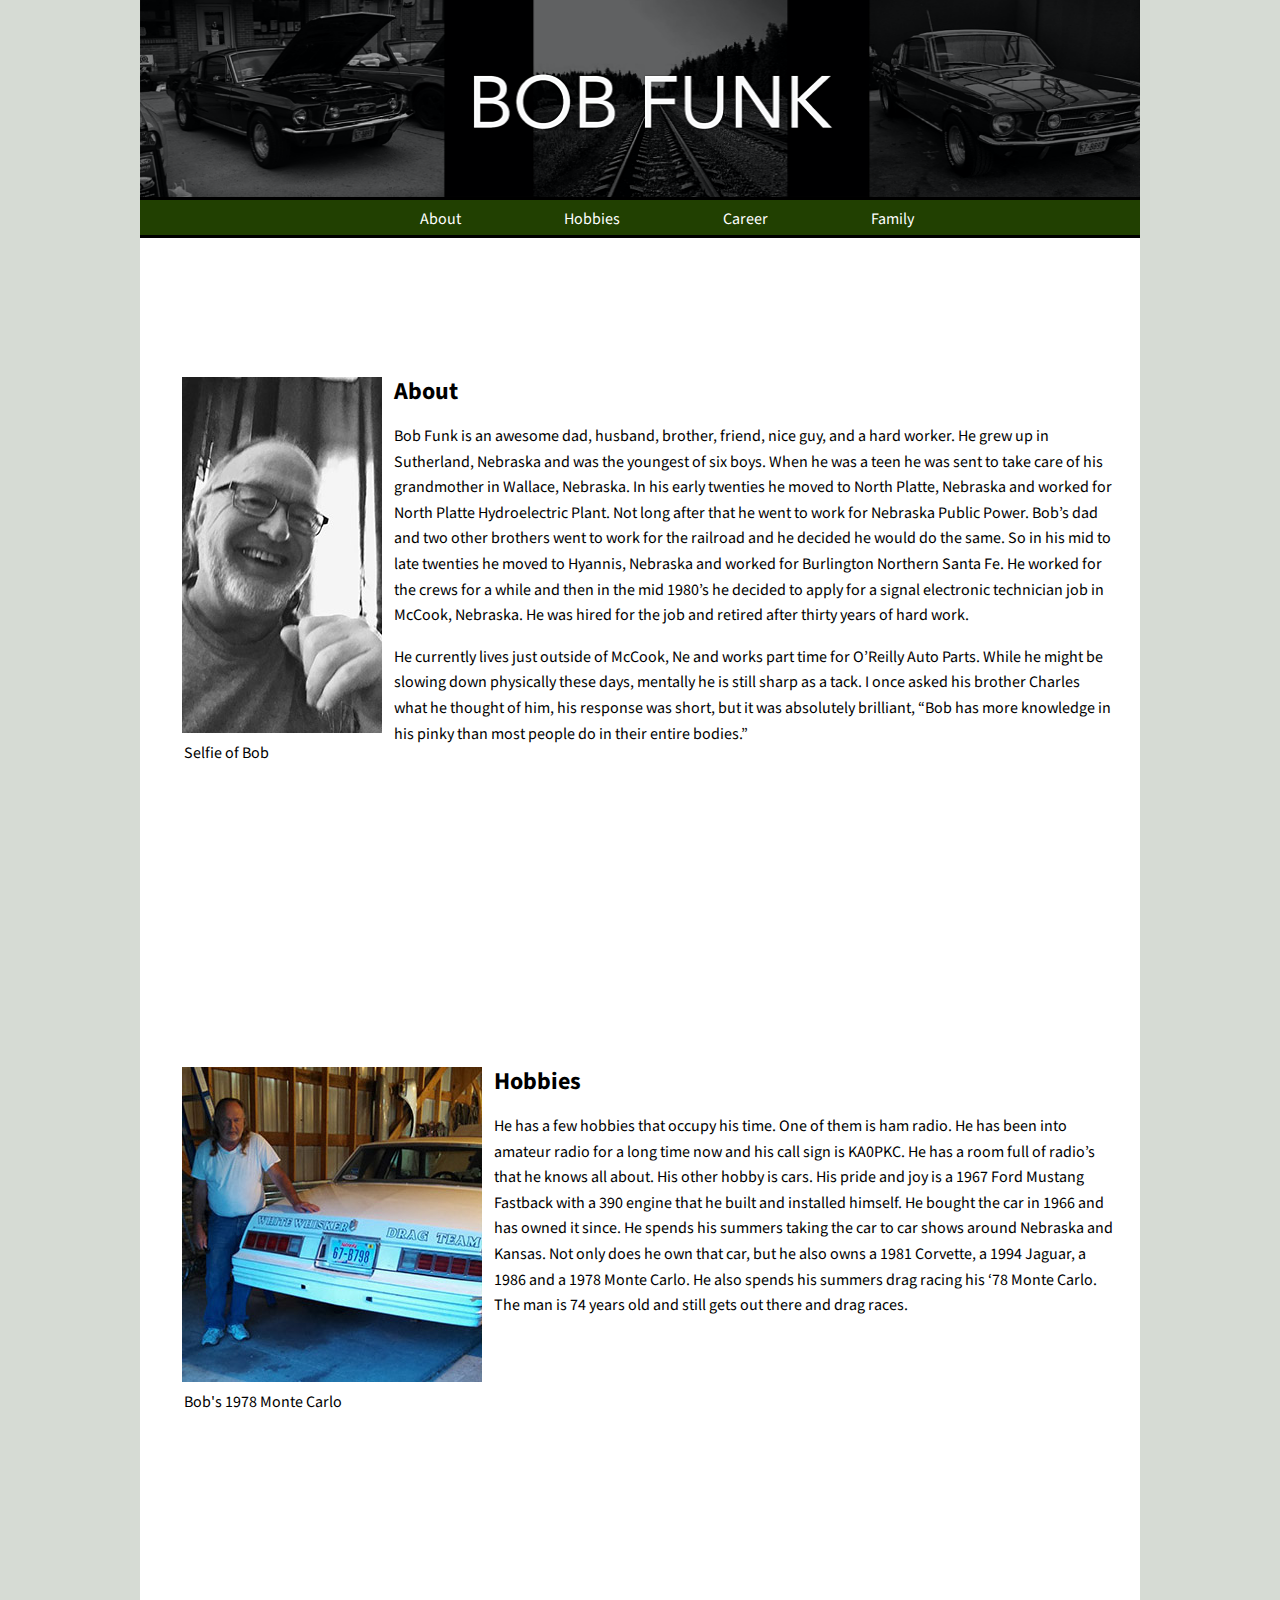
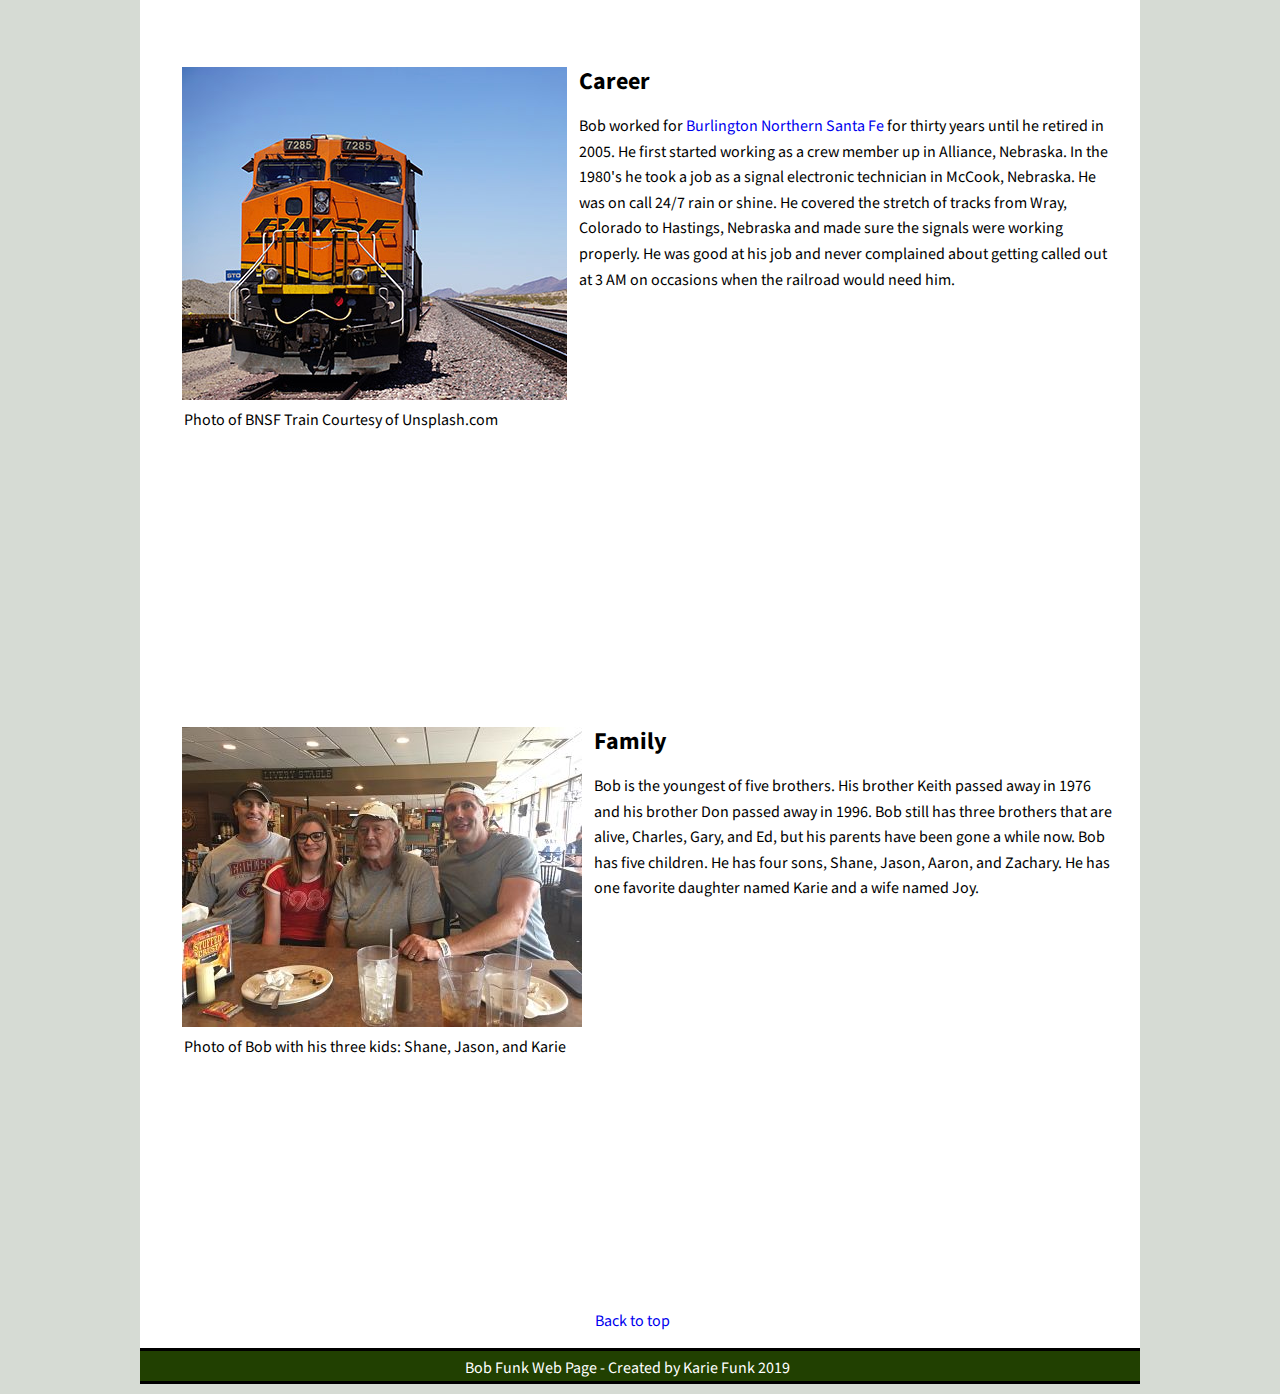
<file: index.html>
<!--Main Index HTML Page-->
<!DOCTYPE html>

<html>

    <head>

      <title>Bob Funk</title>
        
      <html lang="en">

      
      
      <link href="style.css" type="text/css" rel="stylesheet"/>
      
      <link href="https://fonts.googleapis.com/css?family=Mada" rel="stylesheet">

      <link href="https://fonts.googleapis.com/css?family=Staatliches" rel="stylesheet">

        <meta charset="UTF-8">
    
        <meta name="description" 
              content="Bob Funk Web Page" />
    
        <meta name="keywords" 
              content="Bob,Funk,Bob Funk,About,Web" />
    
        <meta http-equiv="author"
              content="Karie Funk" />
      
        <meta charset='UTF-8'/>
    
        
    
    
    </head>

   
    
    
    <body>

      <a name="top"></a>


            <header>
                <h1>
                  <img src="Images/HEADER.png" alt="Bob Funk Logo"/>
                </h1>
                 
            </header>
            
                  
                        <nav>
                            <ul>
                               
                                <li><a href="index.html#about" class="">About</a></li>
                                <li><a href="index.html#hobbies" class="">Hobbies</a></li>
                                <li><a href="index.html#career" class="">Career</a></li>
                                <li><a href="index.html#family" class="">Family</a></li>
                            </ul>
                        </nav>


             
                    



                       
            
                      
           <!--About-->

           
              
             <main>


                

 <br  />


                  <article id="about" class="first">

                              
                           
                              <figure class="fig">
                                          <img src="Images/bob3copy.jpg"  alt="Photo of Bob" class="img" />
                                          <figcaption>Selfie of Bob</figcaption>
                              </figure>

                       
                        <h2 tabindex="0">About</h2>
                        <p>   Bob Funk is an awesome dad, husband, brother, friend, 
                              nice guy, and a hard worker. He grew up in Sutherland, 
                              Nebraska and was the youngest of six boys. When he was 
                              a teen he was sent to take care of his grandmother in Wallace,
                              Nebraska. In his early twenties he moved to North Platte, 
                              Nebraska and worked for North Platte Hydroelectric Plant. 
                              Not long after that he went to work for Nebraska Public Power.
                              Bob’s dad and two other brothers went to work for the railroad 
                              and he decided he would do the same. So in his mid to late 
                              twenties he moved to Hyannis, Nebraska and worked for
                              Burlington Northern Santa Fe. He worked for the crews for a
                              while and then in the mid 1980’s he decided to apply for a 
                              signal electronic technician job in McCook, Nebraska. 
                              He was hired for the job and retired after thirty years of 
                              hard work.
                        </p>
                        <p>
                              He currently lives just outside of McCook, Ne and works part 
                              time for O’Reilly Auto Parts. While he might be slowing down 
                              physically these days, mentally he is still sharp as a tack. 
                              I once asked his brother Charles what he thought of him, 
                              his response was short, but it was absolutely brilliant, 
                              “Bob has more knowledge in his pinky than most people do in 
                              their entire bodies.” 
                        </p>

                  </article>




                  <!--Hobbies-->

             <article id="hobbies" class="second">

                 

                  <figure class="fig">
                        <img src="Images/bobpic8copy.jpg"   alt="Photo of Bob by 1978 Monte Carlo" class="img">
                        <figcaption>Bob's 1978 Monte Carlo</figcaption>
                </figure>
                    
                
                  
                       <h2 tabindex="0">Hobbies</h2>
                        <p>  He has a few hobbies that occupy his time. 
                              One of them is ham radio. He has been into amateur radio for
                              a long time now and his call sign is KA0PKC. He has a room 
                              full of radio’s that he knows all about. His other hobby 
                              is cars. His pride and joy is a 1967 Ford Mustang Fastback 
                              with a 390 engine that he built and installed himself. He 
                              bought the car in 1966 and has owned it since. He spends 
                              his summers taking the car to car shows around Nebraska and 
                              Kansas. Not only does he own that car, but he also owns a 
                              1981 Corvette, a 1994 Jaguar, a 1986 and a 1978 Monte Carlo.
                               He also spends his summers drag racing his ‘78 Monte Carlo. 
                               The man is 74 years old and still gets out there and drag races. 
                        </p>
            </article>

            <!--Career-->

           

            <article id="career" class="third">
                        

            <figure class="fig">
                
                        <img src="Images/train1.jpg"  alt="Photo of BNSF Train">
                        <figcaption>Photo of BNSF Train Courtesy of Unsplash.com</figcaption>
             </figure>

             <h2 tabindex="0">Career</h2>
               
                  
                   <p>  Bob worked for <a href="https://www.bnsf.com/" target="_blank">Burlington Northern Santa Fe</a> for thirty years until
                     he retired in 2005. 
                        He first started working as a crew member up in Alliance, Nebraska. In the 1980's he took a job as a signal electronic
                         technician in McCook, Nebraska. He was on call 24/7 rain or shine. He covered the stretch of tracks from Wray, Colorado 
                         to Hastings, Nebraska and made sure the signals were working properly. He was good at his job and never complained about
                         getting called out at 3 AM on occasions when the railroad would need him. 
                  </p>
                  </article>





                  <!--Family-->

                  

                  <article id="family" class="four">
                       
                  <figure class="fig">
                        <img src="Images/bobfam.jpg"  alt="Photo of Bob with his three kids, Shane, Jason, and Karie">
                        <figcaption>Photo of Bob with his three kids: Shane, Jason, and Karie</figcaption>
                  </figure> 
      
                 
                        
                  
                 
                        <h2 tabindex="0">Family</h2>
                         <p> Bob is the youngest of five brothers. His brother Keith passed away in 1976 and his brother Don
                              passed away in 1996. 
                             Bob still has three brothers that are alive, Charles, Gary, 
                              and Ed, but his parents have been gone 
                              a while now. Bob has five children. 
                              He has four sons, Shane, Jason, Aaron, and Zachary. 
                              He has one favorite daughter named Karie and a wife named Joy. 
                        </p>
                    
                 </article>

                 <a href="#top" class="button">Back to top</a>
             </main>

           
        

          
            
     
          
            <footer>
                  <p>Bob Funk Web Page - Created by Karie Funk 2019</p>
                  
           </footer>
      
        
    

    
    
    </body>
    
    

</html>
</file>
<file: style.css>
/* CSS for HTML page. */





body{
    
    font-size: 1em;
    line-height: 1.6em;
    max-lines: 30px;
    font-family: 'Mada', arial, sans-serif;
    margin: 0px auto;
    width: 1000px;
    background-color: #d6dbd4;
    

}

main{
     
    padding-top:160px;
    padding-bottom: 50px;
    background:white;
    height: 2500px;
   
    
    
}

header{
    background: white;
    height: 207px;
}

h1{
    margin-top:-10px;
}


header img{
    width: 1000px;
    height: 207px;
}



h2{
    Font-family: 'Mada', Georgia, sans-serif;
    
    
    
}



article.first{
    margin-top:-80px;
  padding-top:15px;
    padding-bottom:50px;
    height:540px;


}

article.second{
    
    padding-top: 100px;
    height: 500px;

    
}

article.third{

   
    padding-top: 100px;
    height: 500px;
    
}

article.four{
    
    padding-top: 160px;
    height: 500px;
    margin-bottom: 100px;
}

.fig{
    float: left;
    margin-right: 10px;
    margin-bottom: 5px;
    padding: 2px;
    
}

a:link {
    color: blue
    background-color: transparent;
    text-decoration: none;
  }

  a:hover {
    color: blue;
    background-color: transparent;
    text-decoration: underline;
  }
  a:active {
    color: blue;
    background-color: transparent;
    text-decoration: underline;
  }





p{
    
    overflow: hidden;
    padding-right: 25px;
   
    font-family: 'Mada', Georgia, sans-serif;
   
}











 ul{
    margin: 0px;
    padding: 7px 5px 7px 230px;
}
li {
    display: inline;
    margin: 50px;
    
    
}
li a {
    color: white;
    text-decoration: none;
    
    
}

li a:hover {
    color: gray;
    text-decoration: none;
    
    
}

nav {
    background-color: #214001;
    height: 35px;
    border-bottom:3px solid black;
    border-top:3px solid black;
    
   

    
   
    
    
}



  


 figcaption{
  margin-left:2px;
  font-family:'Mada', helvetica, sans-serif;
  
 
}

footer{
    background-color: #214001;
    text-align: center;
    height: 30px;
    border-bottom:3px solid black;
    border-top:3px solid black;
    
   

}

footer p {
    color: white;
    text-align: center;
   margin-top:5px;
    
}


.button{
   
    padding-bottom: 20px;
    margin-left:455px;
 
}
</file>
